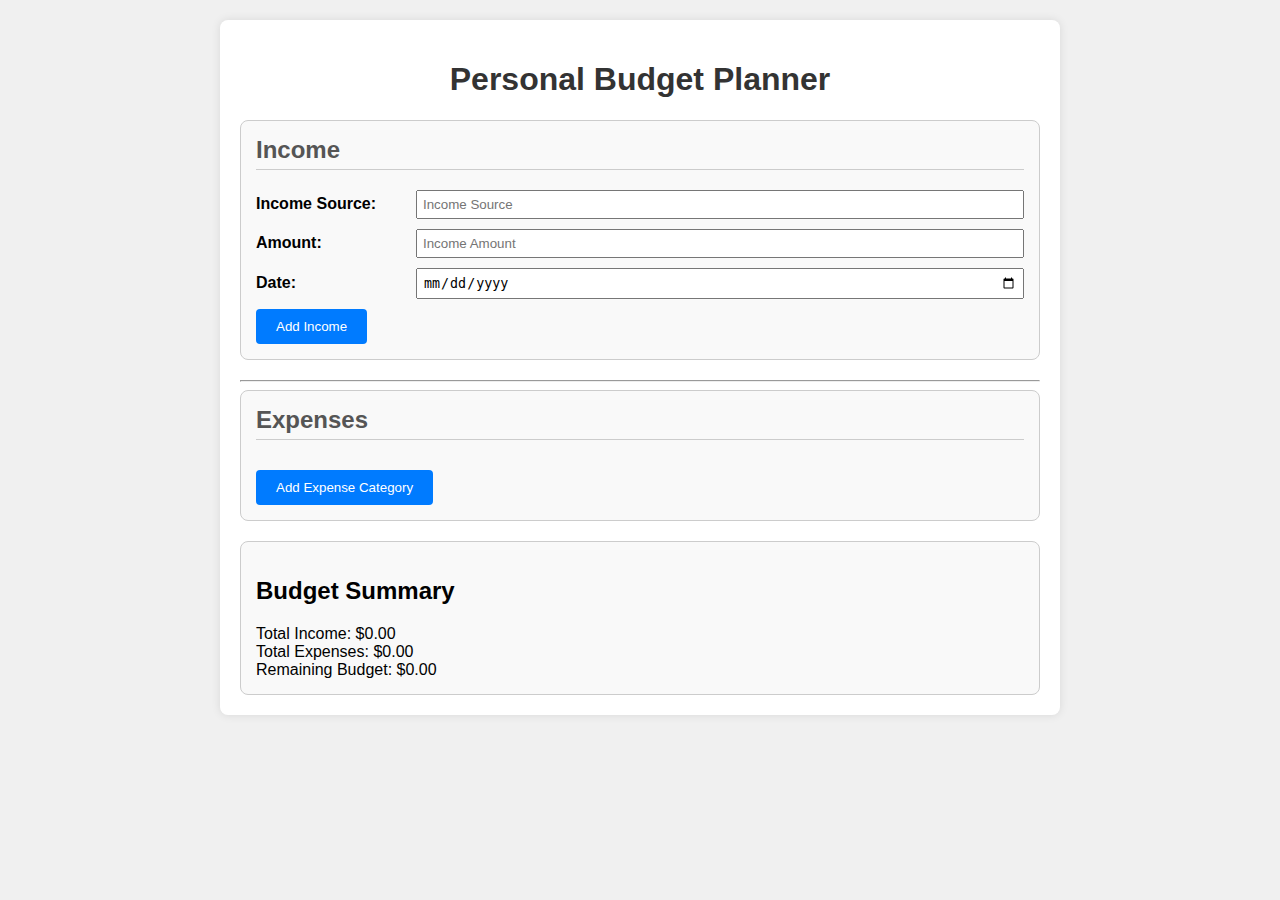
<file: index.html>
<!DOCTYPE html>
<html lang="en">
<head>
    <meta charset="UTF-8">
    <meta name="viewport" content="width=device-width, initial-scale=1.0">
    <title>Personal Budget Planner</title>
    <style>
        body {
            font-family: Arial, sans-serif;
            margin: 0;
            padding: 0;
            background-color: #f0f0f0;
        }

        .container {
            max-width: 800px;
            margin: 20px auto;
            background-color: #fff;
            padding: 20px;
            border-radius: 8px;
            box-shadow: 0 0 10px rgba(0,0,0,0.1);
        }

        h1 {
            text-align: center;
            color: #333;
        }

        #income, #expenses {
            margin-bottom: 20px;
            padding: 15px;
            border: 1px solid #ccc;
            border-radius: 8px;
            background-color: #f9f9f9;
        }

        #income h2, #expenses h2 {
            margin-top: 0;
            color: #555;
            border-bottom: 1px solid #ccc;
            padding-bottom: 5px;
        }

        #income div, #expenses div {
            margin-bottom: 10px;
            display: flex;
            align-items: center;
        }

        #income label, #expenses label {
            font-weight: bold;
            width: 150px;
            margin-right: 10px;
        }

        #income input[type="text"], #income input[type="number"],
        #expenses input[type="text"], #expenses input[type="number"],
        #income input[type="date"], #expenses input[type="date"] {
            flex: 1;
            padding: 5px;
        }

        #income button, #expenses button {
            background-color: #007bff;
            color: #fff;
            border: none;
            padding: 10px 20px;
            cursor: pointer;
            border-radius: 4px;
        }

        #income button:hover, #expenses button:hover {
            background-color: #0056b3;
        }

        #income button:active, #expenses button:active {
            background-color: #0056b3;
            transform: translateY(1px);
        }

        #budgetSummary {
            background-color: #f9f9f9;
            padding: 15px;
            border: 1px solid #ccc;
            border-radius: 8px;
            margin-top: 20px;
        }

        #categories {
            display: flex;
            flex-direction: column;
        }

        .category {
            display: flex;
            justify-content: space-between;
            margin-bottom: 10px;
        }
    </style>
</head>
<body>
    <div class="container">
        <h1>Personal Budget Planner</h1>
        
        <div id="income">
            <h2>Income</h2>
            <div>
                <label>Income Source:</label>
                <input type="text" id="incomeSource" placeholder="Income Source">
            </div>
            <div>
                <label>Amount:</label>
                <input type="number" id="incomeAmount" placeholder="Income Amount">
            </div>
            <div>
                <label>Date:</label>
                <input type="date" id="incomeDate">
            </div>
            <button id="addIncomeBtn">Add Income</button>
        </div>
        
        <hr>

        <div id="expenses">
            <h2>Expenses</h2>
            <div id="categories">
                <!-- Categories will be dynamically added here -->
            </div>
            <button id="addCategoryBtn">Add Expense Category</button>
        </div>
        
        <div id="budgetSummary">
            <h2>Budget Summary</h2>
            <div>
                <label>Total Income:</label>
                <span id="totalIncome">$0.00</span>
            </div>
            <div>
                <label>Total Expenses:</label>
                <span id="totalExpenses">$0.00</span>
            </div>
            <div>
                <label>Remaining Budget:</label>
                <span id="remainingBudget">$0.00</span>
            </div>
        </div>
    </div>

    <script>
        // Initialize arrays to store income and expense categories
        let income = [];
        let expenses = [];

        // Function to add income
        function addIncome() {
            const incomeSource = document.getElementById('incomeSource').value.trim();
            const incomeAmount = parseFloat(document.getElementById('incomeAmount').value) || 0;

            if (incomeSource !== '' && incomeAmount > 0) {
                income.push({ source: incomeSource, amount: incomeAmount });

                // Clear input fields
                document.getElementById('incomeSource').value = '';
                document.getElementById('incomeAmount').value = '';

                // Update budget summary
                updateBudget();
            } else {
                alert('Please enter valid income source and amount.');
            }
        }

        // Function to add a new category input field
        function addCategory() {
            const categoryContainer = document.getElementById('categories');

            // Create a new category div
            const categoryDiv = document.createElement('div');
            categoryDiv.classList.add('category');

            // Category name input
            const categoryNameInput = document.createElement('input');
            categoryNameInput.type = 'text';
            categoryNameInput.placeholder = 'Category Name';
            categoryNameInput.classList.add('category-name');
            categoryDiv.appendChild(categoryNameInput);

            // Expense amount input
            const expenseAmountInput = document.createElement('input');
            expenseAmountInput.type = 'number';
            expenseAmountInput.placeholder = 'Expense Amount';
            expenseAmountInput.classList.add('expense-amount');
            expenseAmountInput.addEventListener('input', updateBudget); // Listen for input change
            categoryDiv.appendChild(expenseAmountInput);

            // Add category div to categories container
            categoryContainer.appendChild(categoryDiv);

            // Update budget summary
            updateBudget();
        }

        // Function to update budget summary
        function updateBudget() {
            let totalIncome = 0;
            let totalExpenses = 0;

            // Calculate total income
            income.forEach(item => {
                totalIncome += item.amount;
            });

            // Update expenses array with current inputs
            expenses = [];
            const categoryInputs = document.getElementsByClassName('category');
            for (let i = 0; i < categoryInputs.length; i++) {
                const categoryName = categoryInputs[i].querySelector('.category-name').value.trim();
                const expenseAmount = parseFloat(categoryInputs[i].querySelector('.expense-amount').value) || 0;
                if (categoryName !== '' && expenseAmount > 0) {
                    expenses.push({ name: categoryName, amount: expenseAmount });
                    totalExpenses += expenseAmount;
                }
            }

            // Display total income, total expenses, and remaining budget
            document.getElementById('totalIncome').textContent = `$${totalIncome.toFixed(2)}`;
            document.getElementById('totalExpenses').textContent = `$${totalExpenses.toFixed(2)}`;
            document.getElementById('remainingBudget').textContent = `$${(totalIncome - totalExpenses).toFixed(2)}`;
        }

        // Event listeners
        document.getElementById('addIncomeBtn').addEventListener('click', addIncome);
        document.getElementById('addCategoryBtn').addEventListener('click', addCategory);
    </script>
</body>
</html>
</file>
